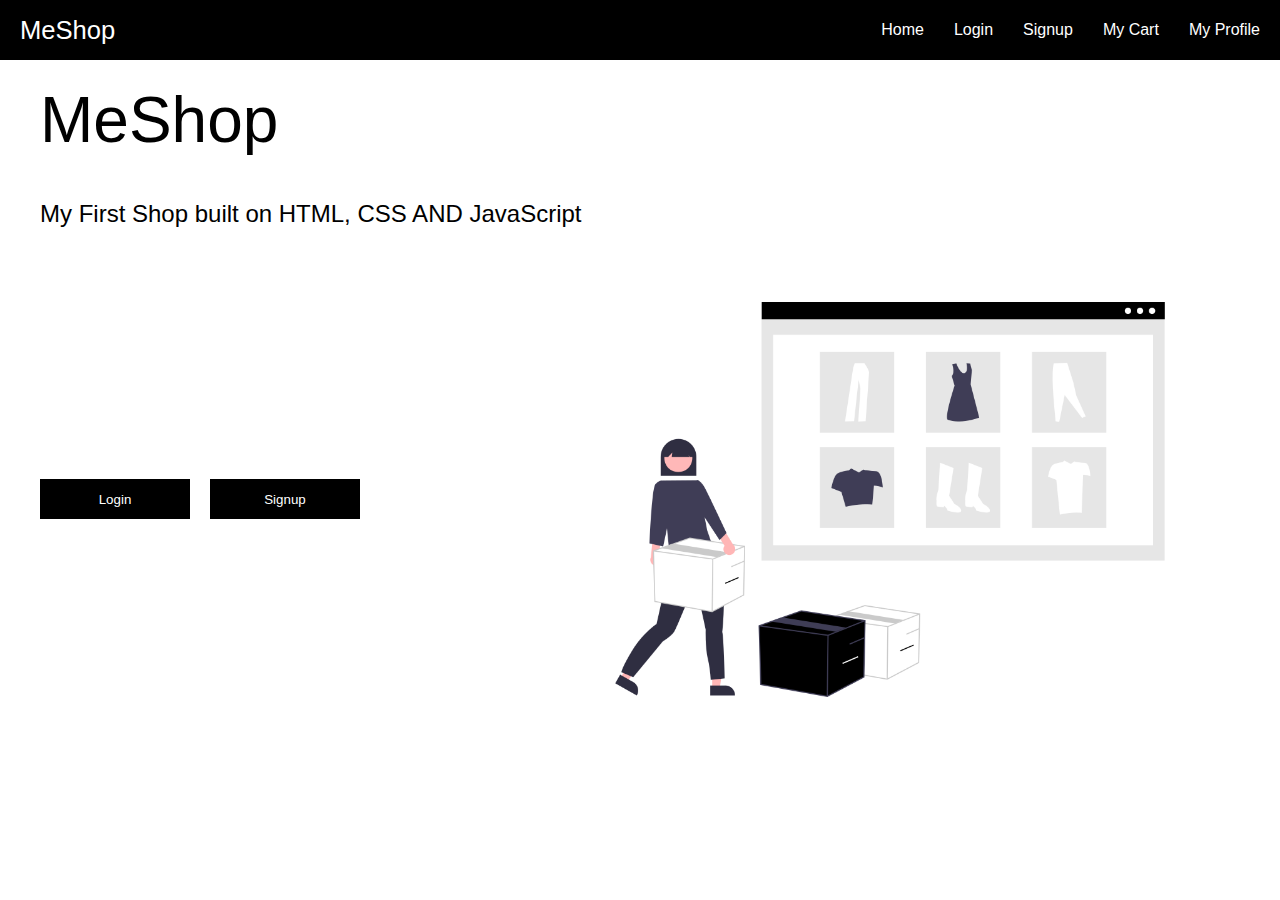
<file: index.html>
<!DOCTYPE html>
<html lang="en">

<head>
    <meta charset="UTF-8">
    <meta http-equiv="X-UA-Compatible" content="IE=edge">
    <meta name="viewport" content="width=device-width, initial-scale=1.0">
    <title>MeShop</title>
    <link rel="stylesheet" href="./styles.css">
</head>

<body>


    <div class="navbar">
        <div>
            MeShop
        </div>
        <div>
            <span><a href="./shop/shop.html">Home</a></span>
            <span><a href="./login.html">Login</a></span>
            <span><a href="./signup.html">Signup</a></span>
            <span><a href="./cart/cart.html">My Cart</a></span>
            <span><a href="./profile/myprofile.html">My Profile</a></span>
        </div>
    </div>

    <div class="container">
        <h1 class="title">MeShop</h1>
        <p>My First Shop built on HTML, CSS AND JavaScript</p>
        <div class="sec-cont">
            <div class="btn-grp">
                <a href="./login.html"><button type="button" id="login-btn">Login</button></a>
                <a href="./signup.html"><button type="button" id="sign-up">Signup</button></a>
            </div>

            <img src="./landingPagePic.png" alt="">
        </div>


    </div>

 <script src="./index.js"></script>
 
</body>

</html>
</file>
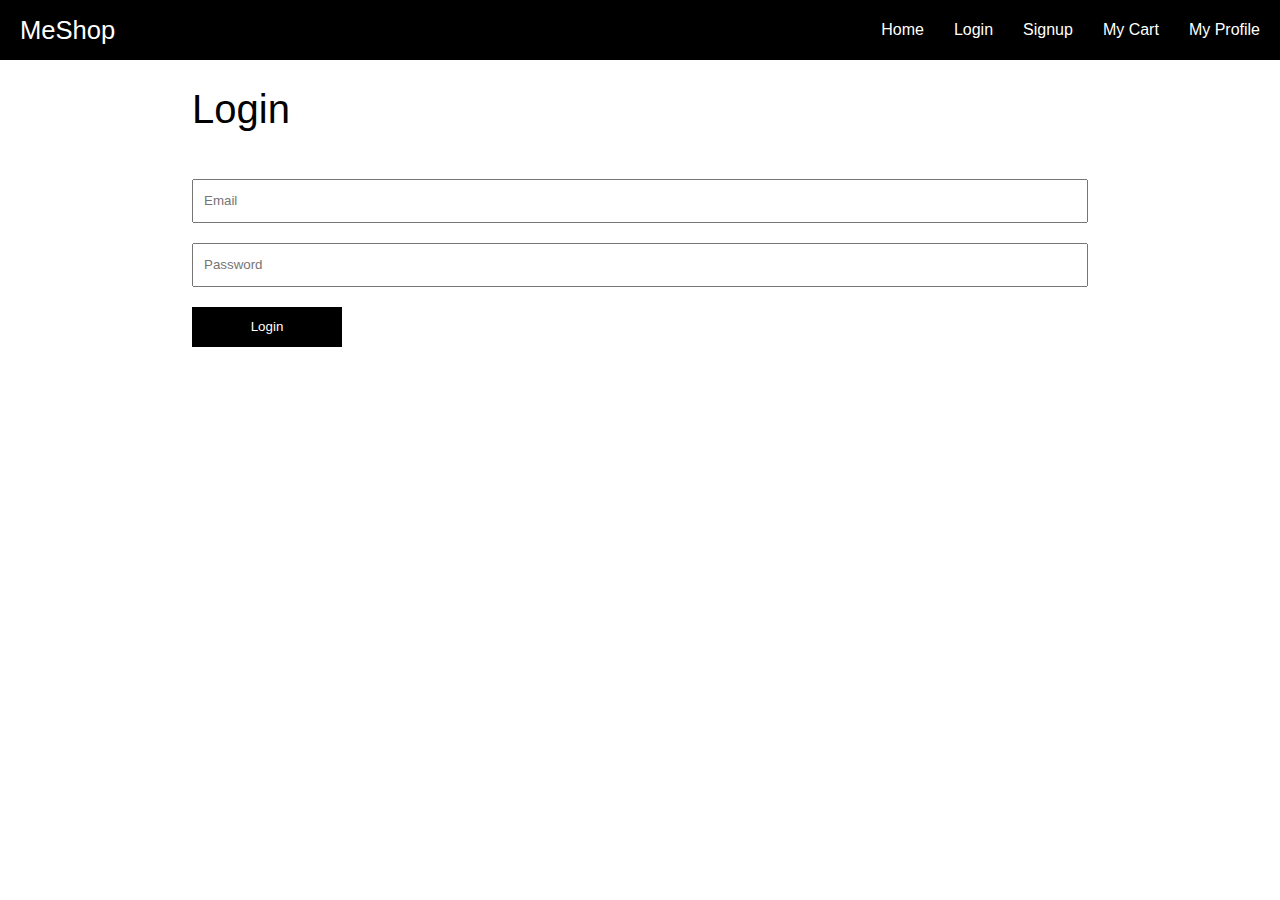
<file: login.html>
<!DOCTYPE html>
<html lang="en">
<head>
    <meta charset="UTF-8">
    <meta http-equiv="X-UA-Compatible" content="IE=edge">
    <meta name="viewport" content="width=device-width, initial-scale=1.0">
    <title>Login</title>
    <link rel="stylesheet" href="./styles.css">
</head>
<body>
    
    <div class="navbar">
        <div>
            MeShop
        </div>
        <div>
            <span><a href="./shop/shop.html">Home</a></span>
            <span><a href="./login.html">Login</a></span>
            <span><a href="./signup.html">Signup</a></span>
            <span><a href="./cart/cart.html">My Cart</a></span>
            <span><a href="./profile/myprofile.html">My Profile</a></span>
        </div>
    </div>
  
  
    <div class="form-cont">
        <h1>Login</h1>
  
        <form action="./profile.html">

            <input type="email" name="" id="email-inp" placeholder="Email">
            <input type="password" name="" id="pass-inp" placeholder="Password">
            <span id="err-msg"></span>
            <button type="submit" id="log-in">Login</button>
        </form>
  
    </div>


    <script src="./login.js"></script>

</body>
</html>
</file>
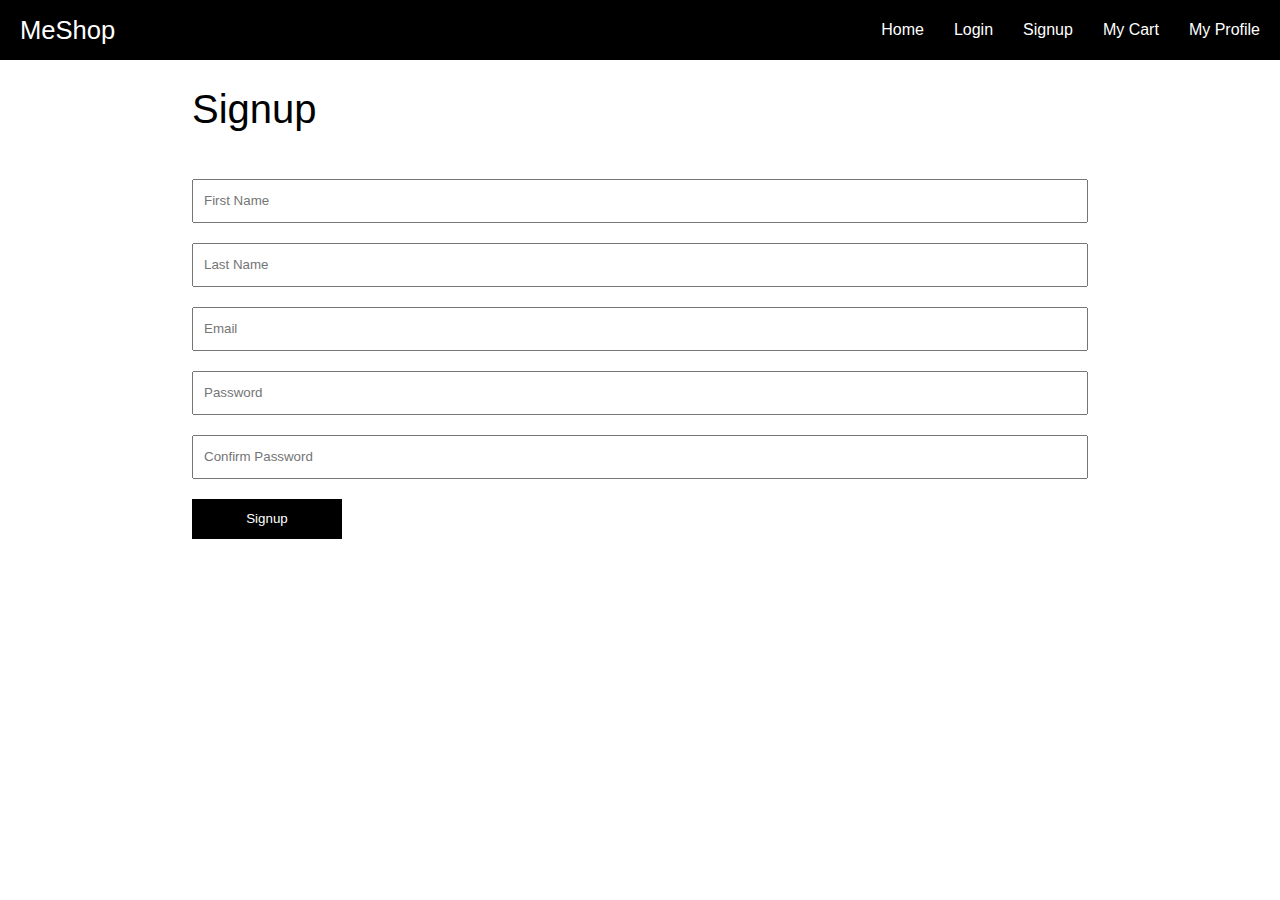
<file: signup.html>
<!DOCTYPE html>
<html>

<head>
  <meta charset="utf-8" />
  <meta http-equiv="X-UA-Compatible" content="IE=edge" />
  <title>MeShop.(Signup)</title>
  <meta name="description" content="" />
  <meta name="viewport" content="width=device-width, initial-scale=1" />
  <link rel="stylesheet" href="./styles.css" />
</head>

<body>

  <div class="navbar">
    <div>
      MeShop
    </div>
    <div>
      <span><a href="./shop/shop.html">Home</a></span>
      <span><a href="./login.html">Login</a></span>
      <span><a href="./signup.html">Signup</a></span>
      <span><a href="./cart/cart.html">My Cart</a></span>
      <span><a href="./profile/myprofile.html">My Profile</a></span>
    </div>
  </div>


  <div class="form-cont">
    <h1>Signup</h1>

    <form action="./profile.html">
      <input type="text" placeholder="First Name" id="fname-inp">
      <input type="text" placeholder="Last Name" id="lname-inp">
      <input type="email" name="" id="email-inp" placeholder="Email">
      <input type="password" name="" id="pass-inp" placeholder="Password">
      <input type="password" name="" id="cnf-pass-inp" placeholder="Confirm Password">
      <span id="err-msg"></span>
      <button type="submit" id="sign-up">Signup</button>
    </form>

  </div>



  <script src="./signup.js"></script>
</body>

</html>
</file>
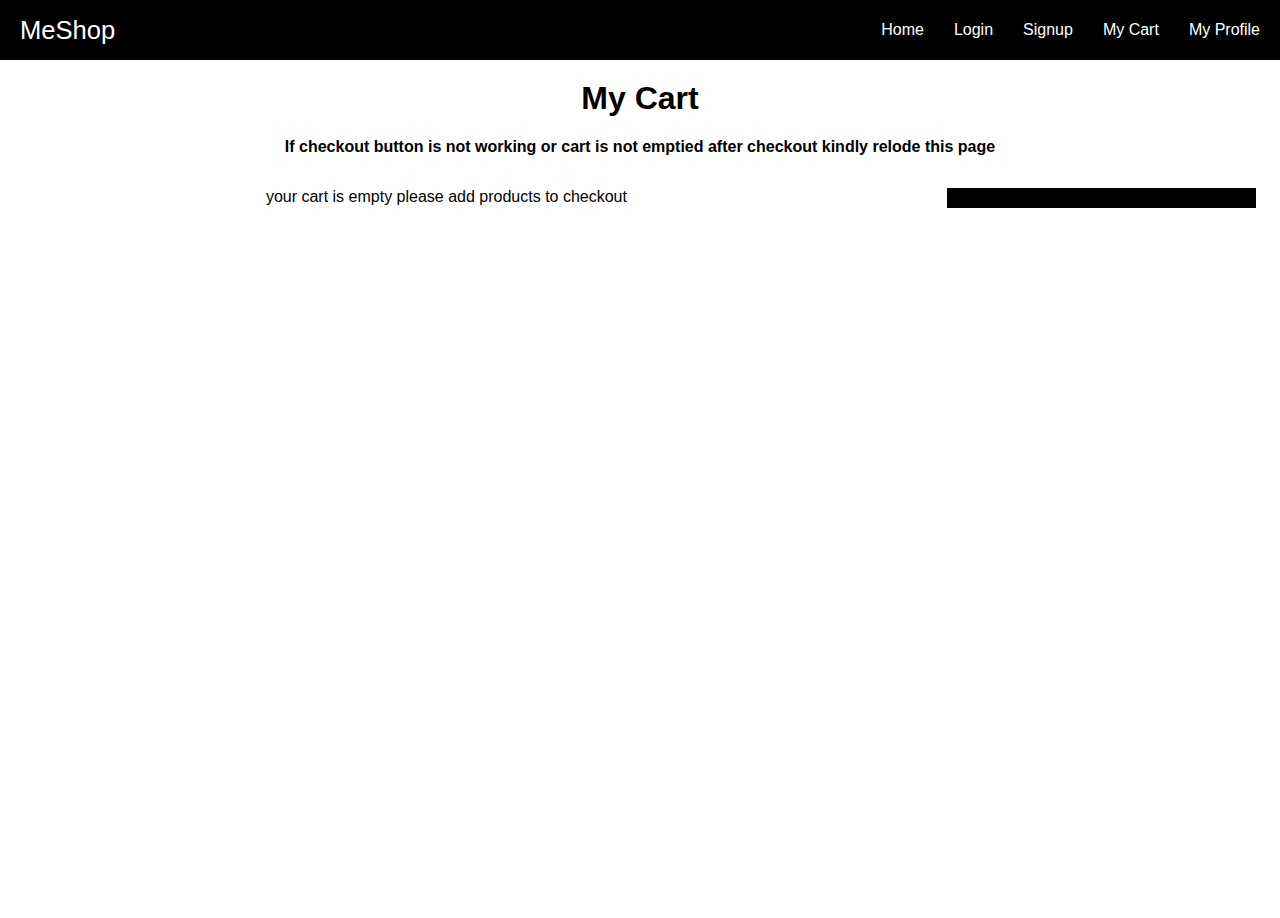
<file: cart/cart.html>
<!DOCTYPE html>
<html lang="en">
  <head>
    <meta charset="UTF-8" />
    <meta http-equiv="X-UA-Compatible" content="IE=edge" />
    <meta name="viewport" content="width=device-width, initial-scale=1.0" />
    <title>My Cart</title>
    <link rel="stylesheet" href="../styles.css">
    <link rel="stylesheet" href="./cart.css" />
  </head>
  <body>

    <div class="navbar">
      <div>
          MeShop
      </div>
      <div>
          <span><a href="../shop/shop.html">Home</a></span>
          <span><a href="../login.html">Login</a></span>
          <span><a href="../signup.html">Signup</a></span>
          <span><a href="./cart.html">My Cart</a></span>
          <span><a href="../profile/myprofile.html">My Profile</a></span>
      </div>
   </div>

    <h1>My Cart</h1>
    <h4 style="text-align: center;">If checkout button is not working or cart is not emptied after checkout kindly relode this page</h4>

    <div class="maincont">
      <div class="products">
         <div>your cart is empty please add products to checkout</div>
      </div>

      <div class="checkout">
        
        <div class="checkoutlist">
                     
        </div>


      </div>
    </div>

    <script src="./cart.js"></script>

    <script src="https://checkout.razorpay.com/v1/checkout.js"></script>
  </body>
</html>
</file>
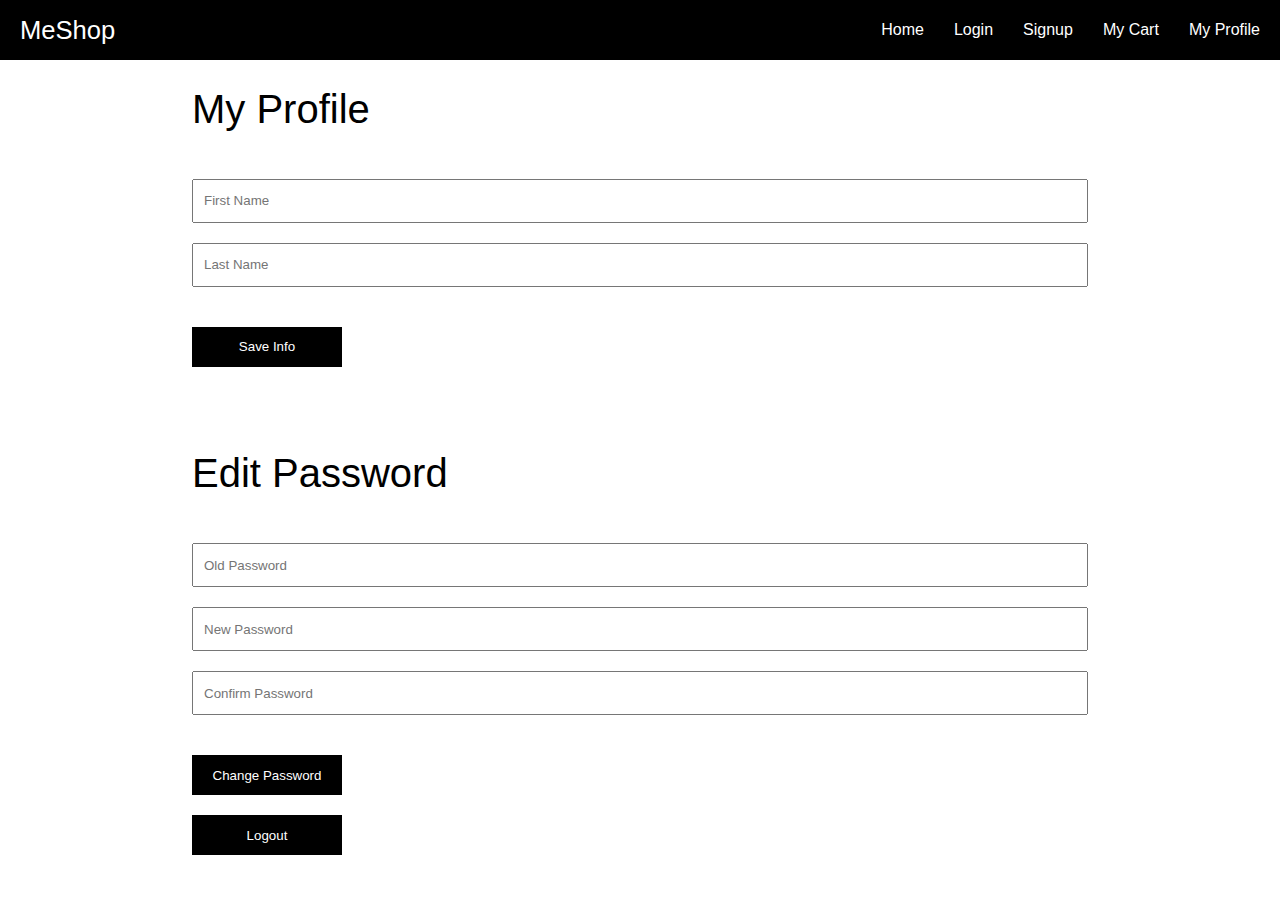
<file: profile/myprofile.html>
<!DOCTYPE html>
<html lang="en">

<head>
    <meta charset="UTF-8">
    <meta http-equiv="X-UA-Compatible" content="IE=edge">
    <meta name="viewport" content="width=device-width, initial-scale=1.0">
    <title>My Profile</title>
    <link rel="stylesheet" href="../styles.css">
</head>

<body>


    <div class="navbar">
        <div>
            MeShop
        </div>
        <div>
            <span><a href="../shop/shop.html">Home</a></span>
            <span><a href="../login.html">Login</a></span>
            <span><a href="../signup.html">Signup</a></span>
            <span><a href="../cart/cart.html">My Cart</a></span>
            <span><a href="./myprofile.html">My Profile</a></span>
        </div>
    </div>

   

    <div class="form-cont">
        <h1 class="pro-hdr">My Profile</h1>

        <form action="" id="profile1">
            <input type="text" placeholder="First Name" id="fname-inp">
            <input type="text" placeholder="Last Name" id="lname-inp">
            <span id="err-msg1"></span>
            <button type="button" id="save-info">Save Info</button>
        </form>

        <br>
        <h1>Edit Password</h1>
        <form action="" id="profile2">
            <input type="password" name="" id="old-pass-inp" placeholder="Old Password">
            <input type="password" name="" id="new-pass-inp" placeholder="New Password">
            <input type="password" name="" id="cnf-new-pass-inp" placeholder="Confirm Password">
            <span id="err-msg2"></span>
            <button type="button" id="change-pass">Change Password</button>
            <button type="button" id="logout-btn">Logout</button>
        </form>

    </div>




    <script src="./myprofile.js"></script>
</body>

</html>
</file>
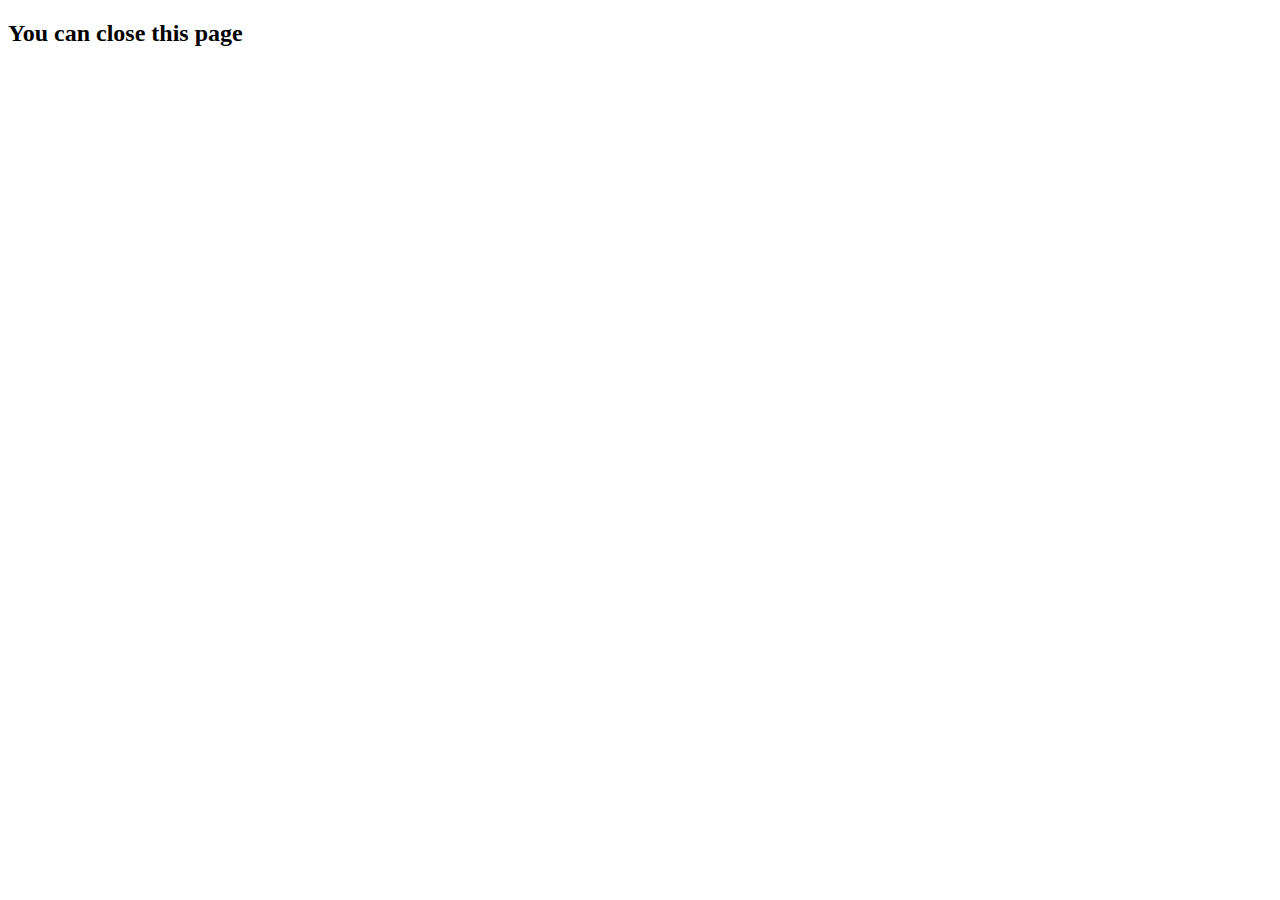
<file: razorpay/razorpay.html>
<!DOCTYPE html>
<html lang="en">
  <head>
    <meta charset="UTF-8" />
    <meta http-equiv="X-UA-Compatible" content="IE=edge" />
    <meta name="viewport" content="width=device-width, initial-scale=1.0" />
    <title>Razorpay Button</title>
  </head>
  <body>
    <h2>You can close this page</h2>

    <script src="https://checkout.razorpay.com/v1/checkout.js"></script>
    <script src="razorpay.js"></script>
  </body>
</html>
</file>
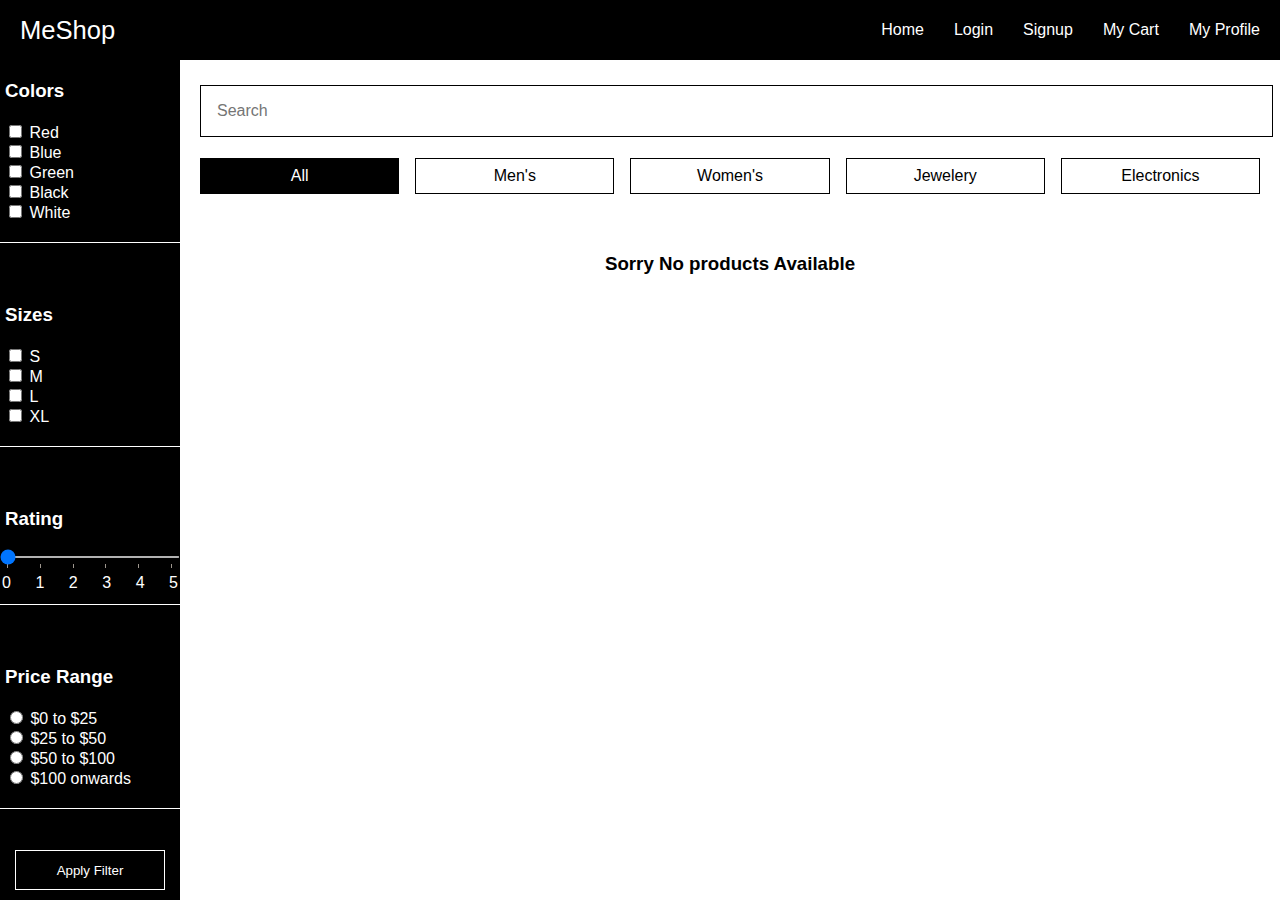
<file: shop/shope.html>
<!DOCTYPE html>
<html lang="en">

<head>
    <meta charset="UTF-8">
    <meta http-equiv="X-UA-Compatible" content="IE=edge">
    <meta name="viewport" content="width=device-width, initial-scale=1.0">
    <title>Shop</title>
    <link rel="stylesheet" href="../styles.css">
    <link rel="stylesheet" href="./shop.css">
</head>

<body>

    <div class="navbar">
        <div>
            MeShop
        </div>
        <div>
            <span><a href="./shop.html">Home</a></span>
            <span><a href="../login.html">Login</a></span>
            <span><a href="../signup.html">Signup</a></span>
            <span><a href="../cart/cart.html">My Cart</a></span>
            <span><a href="../profile/myprofile.html">My Profile</a></span>
        </div>
    </div>

    <div class="sidenav">
        <section>
            <h3>Colors</h3>
            <ul>
                <li>
                    <input id="red" type="checkbox" name="color" />
                    <label for="red">Red</label>
                </li>
                <li>
                    <input id="blue" type="checkbox" name="color" />
                    <label for="blue">Blue</label>
                </li>
                <li>
                    <input id="green" type="checkbox" name="color" />
                    <label for="green">Green</label>
                </li>
                <li>
                    <input id="black" type="checkbox" name="color" />
                    <label for="black">Black</label>
                </li>
                <li>
                    <input id="white" type="checkbox" name="color" />
                    <label for="white">White</label>
                </li>
            </ul>
        </section>
        <section>
            <h3>Sizes</h3>
            <ul>
                <li>
                    <input id="s" type="checkbox" name="color" />
                    <label for="s">S</label>
                </li>
                <li>
                    <input id="m" type="checkbox" name="color" />
                    <label for="m">M</label>
                </li>
                <li>
                    <input id="l" type="checkbox" name="color" />
                    <label for="l">L</label>
                </li>
                <li>
                    <input id="xl" type="checkbox" name="color" />
                    <label for="xl">XL</label>
                </li>
            </ul>
        </section>
        <section>
            <h3>Rating</h3>
            <input type="range" id="range" min="0" max="5" value="0" list="values" />
            <datalist id="values">
                <option value="0" label="0"></option>
                <option value="1" label="1"></option>
                <option value="2" label="2"></option>
                <option value="3" label="3"></option>
                <option value="4" label="4"></option>
                <option value="5" label="5"></option>
            </datalist>
        </section>
        <section>
            <h3>Price Range</h3>
            <ul>
                <li>
                    <input id="firstp" type="radio" name="prange" />
                    <label for="firstp">$0 to $25</label>
                </li>
                <li>
                    <input id="secondp" type="radio" name="prange" />
                    <label for="secondp">$25 to $50</label>
                </li>
                <li>
                    <input id="thirdp" type="radio" name="prange" />
                    <label for="thirdp">$50 to $100</label>
                </li>

                    <input id="fourthp" type="radio" name="prange" />
                    <label for="fourthp">$100 onwards</label>
                </li>
            </ul>
        </section>
        <button id="fltr-btn" onclick="applyfilters()">Apply Filter</button>
    </div>

    <div class="main-content">

        <input type="text" placeholder="Search" id="search-bar" />
        <div class="filters">
            <div class="filter active">All</div>
            <div class="filter">Men's</div>
            <div class="filter">Women's</div>
            <div class="filter">Jewelery</div>
            <div class="filter">Electronics</div>
        </div>

        <div class="product-container">
            
        </div>


    </div>




    <script src="./shop.js"></script>
</body>

</html>
</file>
<file: styles.css>
body{   
    margin: 0;
    font-family: 'Inter', sans-serif;
    font-weight: 300;
}

.navbar{
    background-color: black;
    color: white;
   display: flex;
   justify-content: space-between;
   align-items: center;
   padding: 15px 20px;
   height: 30px;
   border-bottom: 1px solid white;
   
   position: fixed;
   top: 0;
   left: 0;
   right: 0;
   z-index: 1;

}

.navbar>div:nth-child(1){
    font-size: 1.6rem;
    font-weight: 100;
}
.navbar>div:nth-child(2){
    display: flex;
    justify-content: space-between;
    align-items: center;
    flex-wrap: wrap;
    column-gap: 30px;
}
.navbar>div:nth-child(2) span{
  cursor: pointer;
}

.form-cont{

   
    display: flex;
    flex-direction: column;
    justify-content: center;
    row-gap: 20px;
    align-items: flex-start;
    width: 70%;
    height: 100%;
    margin: 60px auto;
    
}

.form-cont>h1{
    
    font-size: 2.5rem;
    font-weight: 400;
}

form{
    
    display: flex;
    flex-direction: column;
    row-gap: 20px;
    width: 100%;
}

form>input{
   
   outline: none;
   height: 30px;
   padding: 5px 10px;
   
}


button{
    width: 150px;
    padding: 10px;
    cursor: pointer;
    border: none;
    background-color: black;
    color: white;
    height: 40px;
}

button:hover{
    background-color: white;
    color: black;
    border: 1px solid black;
    
    
}

#err-msg{
  display: none;
}

a{
    text-decoration: none;
    color: white;
}

.info{
    border: 1px solid wheat;
    padding: 20px;
    font-weight: lighter;
    
}

#log-out{
    display: none;
}

.container{
    
    padding: 40px;
    font-size: 1.5rem;
  
}

.container>h1{
    font-size: 4rem;
    font-weight: lighter;
}
.sec-cont{
    
    display: flex;
    justify-content: space-between;
    align-items: center;
    flex-wrap: wrap;
    gap: 20px;
}

.btn-grp{
    
    display: flex;
    gap: 20px;
    align-items: center;
    
}

.sec-cont>img{
    width: 700px;
    
}

@media  (max-width: 800px){
    .sec-cont{
        flex-direction: column;
        justify-content: space-between;
        align-items: center;
        flex-wrap: wrap;
    }
    .sec-cont>img{
        width: 600px;
    }
}

@media  (max-width: 600px){
    .sec-cont>img{
        width: 400px;
    }
}

@media  (max-width: 600px){
    .sec-cont>img{
        width: 350px;
    }
}
</file>
<file: cart/cart.css>
h1{
    margin-top: 80px;
    text-align: center;
    font-weight: bold;
}

.maincont{
    /* border: 1px solid black; */
    display: grid;
    grid-template-columns: 2.5fr 1fr;
    column-gap: 30px;
    
}
.products{
    /* border: 1px solid black; */
    overflow: auto;
    padding: 10px;
    display: flex;
    justify-content: center;
    flex-wrap: wrap;
    gap: 20px;
    height: 80vh;
}


.item {
    border: 1px solid black;
    width: 230px;
    height: 500px;
    display: flex;
    flex-direction: column;
    justify-content: space-between;
   
}

.item img {
    width: 100%;
    height: 250px;
}

.item .row {
    display: flex;
    justify-content: space-between;
}

.item .info {
    padding: 1rem;
    display: flex;
    flex-direction: column;
    row-gap: 10px;
}

.item .card-title{
    font-size: 1.2rem;
}

.item button {
    width: 100%;
    border-radius: none;
    border: none;
    padding: 1rem;
    font-size: 1rem;
    color: white;
    background-color: black;
    cursor: pointer;
}

.item .colors {
    display: flex;
 
}

.item .circle {
    width: 20px;
    height: 20px;
    border-radius: 100%;
    margin: 0 5px;
}
#addBtn{
    width: 100%;
    margin: 0;
}

.checkout{
    padding: 10px;
   display: flex;
   justify-content: center;
   align-items: flex-start;
}

.checkoutlist{
    background-color: black;
    color: white;
    padding: 10px 20px;
    width: 80%;
}

.checkoutlist>.row-ele{
    display: flex;
    justify-content: space-between;
    margin: 15px 5px;
    padding: 4px;
}
.checkoutlist>.total{
    border-top: 1px solid white;
    border-bottom: 1px solid white;
}
.checkout-btn{
    background-color: white;
    color: black;
   
    
}
.checkout-btn-cont{
    width: 80%;
    margin: 10px auto;
    display: flex;
    justify-content: center;
}
</file>
<file: shop/shop.css>
.sidenav {
    
    background-color: black;
    color: white;
    position: fixed;
    display: flex;
    flex-direction: column;
    justify-content: space-between;
    align-items: center;
    gap: 0px;
    z-index: 2;
    top: 60px;
    bottom: 0;
    left: 0;
    width: 180px;
    overflow: auto;

}

.sidenav>section {
    border-bottom: 1px solid white;
    width: 100%;
    color: white;
    display: flex;
    flex-direction: column;
    justify-content: flex-start;
    align-items: flex-start;
    padding: 10px;
}

input[type="checkbox"] {
    background-color: black;
    accent-color: black;
}

.sidenav h3 {
    margin: 10px 5px;
}

.main-content {
    
    margin-left: 180px;
    margin-top: 60px;
    padding: 20px;
}

ul {
    list-style-type: none;
    padding: 0;
    margin: 10px 5px;
}

input[type="range"] {
    width: 100%;
    height: 2px;
    margin: 1rem auto;
}

datalist {
    display: flex;
    justify-content: space-between;
    color: white;
    width: 100%;
}

button {
    border: 1px solid white;
    margin-bottom: 10px;
}

.main-content {
    display: flex;
    flex-direction: column;

}

.main-content input {
    border: 1px solid black;
    padding: 1rem;
    width: 98%;
    margin: 5px auto;
    font-size: 1rem;
}

.main-content .filters {
    display: flex;
    margin-top: 1rem;
    gap: 1rem;
}

.main-content .filter {
    flex: 1;
    text-align: center;
    padding: 0.5rem 1rem;
    border: 1px solid black;
    cursor: pointer;
}

.main-content .active {
    background-color: black;
    color: white;
}

.product-container {
    margin-top: 40px;
    
    display: flex;
    justify-content: center
    ;
    flex-wrap: wrap;
     gap: 20px;
   
}



.main-content  .item {
    border: 1px solid black;
    width: 230px;
    height: 500px;
    display: flex;
    flex-direction: column;
    justify-content: space-between;
   
}

.main-content  .item img {
    width: 100%;
    height: 250px;
}

.main-content .item .row {
    display: flex;
    justify-content: space-between;
}

.main-content .item .info {
    padding: 1rem;
    display: flex;
    flex-direction: column;
    row-gap: 10px;
}

.main-content .item .card-title{
    font-size: 1.2rem;
}

.main-content .item button {
    width: 100%;
    border-radius: none;
    border: none;
    padding: 1rem;
    font-size: 1rem;
    color: white;
    background-color: black;
    cursor: pointer;
}

.main-content .item .colors {
    display: flex;
 
}

.main-content  .item .circle {
    width: 20px;
    height: 20px;
    border-radius: 100%;
    margin: 0 5px;
}
#addBtn{
    width: 100%;
    margin: 0;
}
</file>
